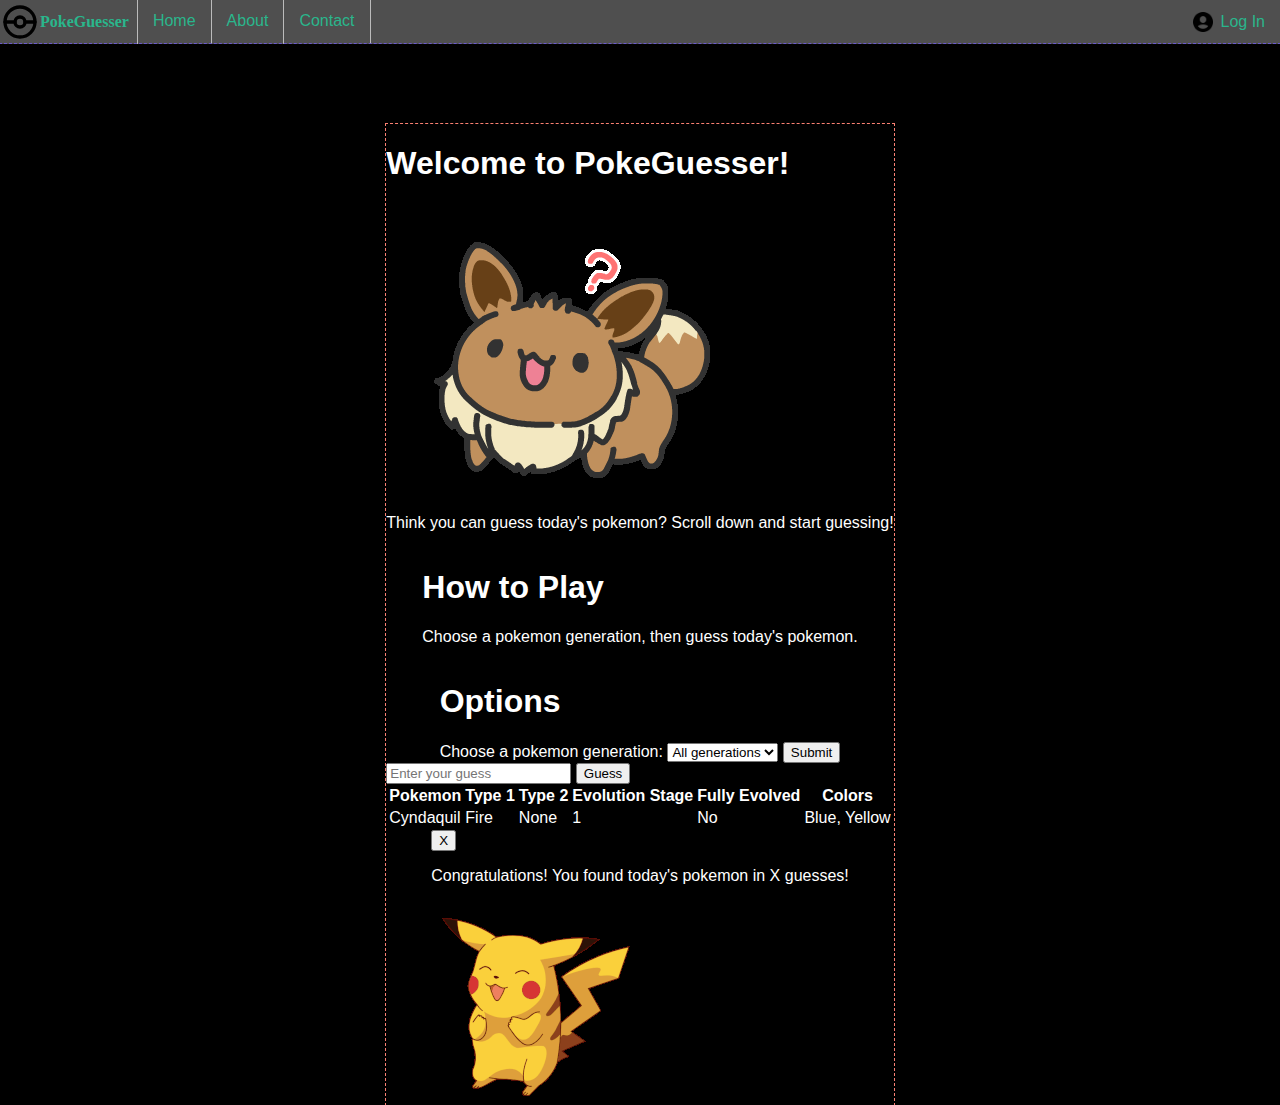
<file: pages/index.html>
<!DOCTYPE html>
<html lang="en">
    <head>
        <meta charset="UTF-8" />
        <meta name="viewport" content="width=device-width, initial-scale=1.0" />
        <title>PokeGuesser</title>
        <link rel="icon" href="../images/logo.svg" type="image/svg+xml" />
        <link rel="stylesheet" href="../style.css" />
    </head>
    <body>
        <nav>
            <ul>
                <li class="logo-navbar">
                    <img src="../images/logo.svg" alt="PokeGuesser logo" />
                    PokeGuesser
                </li>
                <li><a href="./index.html">Home</a></li>
                <li><a href="./about.html">About</a></li>
                <li><a href="./contact.html">Contact</a></li>
                <li class="login-navbar">
                    <a href="./login.html">
                        <img src="../images/profile.png" alt="profile" />
                        Log In
                    </a>
                </li>
            </ul>
        </nav>
        <main class="page">
            <div class="container home">
                <section id="welcome">
                    <h1>Welcome to PokeGuesser!</h1>
                    <img src="../images/eevee.gif" alt="">
                    <p>Think you can guess today's pokemon? Scroll down and start guessing!</p>
                </section>
                <section id="rules">
                    <h1>How to Play</h1>
                    <p>Choose a pokemon generation, then guess today's pokemon.</p>
                </section>
                <section id="options">
                    <h1>Options</h1>
                    <form action="#">
                        <label for="generation">Choose a pokemon generation:</label>
                        <select name="generation" id="generation">
                            <option value="0">All generations</option>
                            <option value="1">Kanto</option>
                            <option value="2">Johto</option>
                            <option value="3">Hoenn</option>
                            <option value="4">Sinnoh</option>
                            <option value="5">Unova</option>
                            <option value="6">Kalos</option>
                            <option value="7">Alola</option>
                            <option value="8">Galar & Hisui</option>
                            <option value="9">Paldea</option>
                        </select>
                        <button type="button">Submit</button>
                    </form>
                </section>
                <section id="guess">
                    <form id="guess-form" action="#" method="get">
                        <label for="userGuess">
                            <input type="text" name="userGuess" id="userGuess" placeholder="Enter your guess">
                            <button type="button">Guess</button>
                        </label>
                    </form>
                    <table>
                        <tr>
                            <th>Pokemon</th>
                            <th>Type 1</th>
                            <th>Type 2</th>
                            <th>Evolution Stage</th>
                            <th>Fully Evolved</th>
                            <th>Colors</th>
                        </tr>
                        <!-- Sample entry -->
                        <tr>
                            <td>Cyndaquil</td>
                            <td>Fire</td>
                            <td>None</td>
                            <td>1</td>
                            <td>No</td>
                            <td>Blue, Yellow</td>
                        </tr>
                    </table>
                </section>
                <div id="solved">
                    <div class="pop-up">
                        <button id="exit">X</button>
                        <p>Congratulations! You found today's pokemon in X guesses!</p>
                        <img src="../images/pikachu-clap.gif" alt="Pikachu applause">
                    </div>
                </div>
            </div>
        </main>
    </body>
</html>
</file>
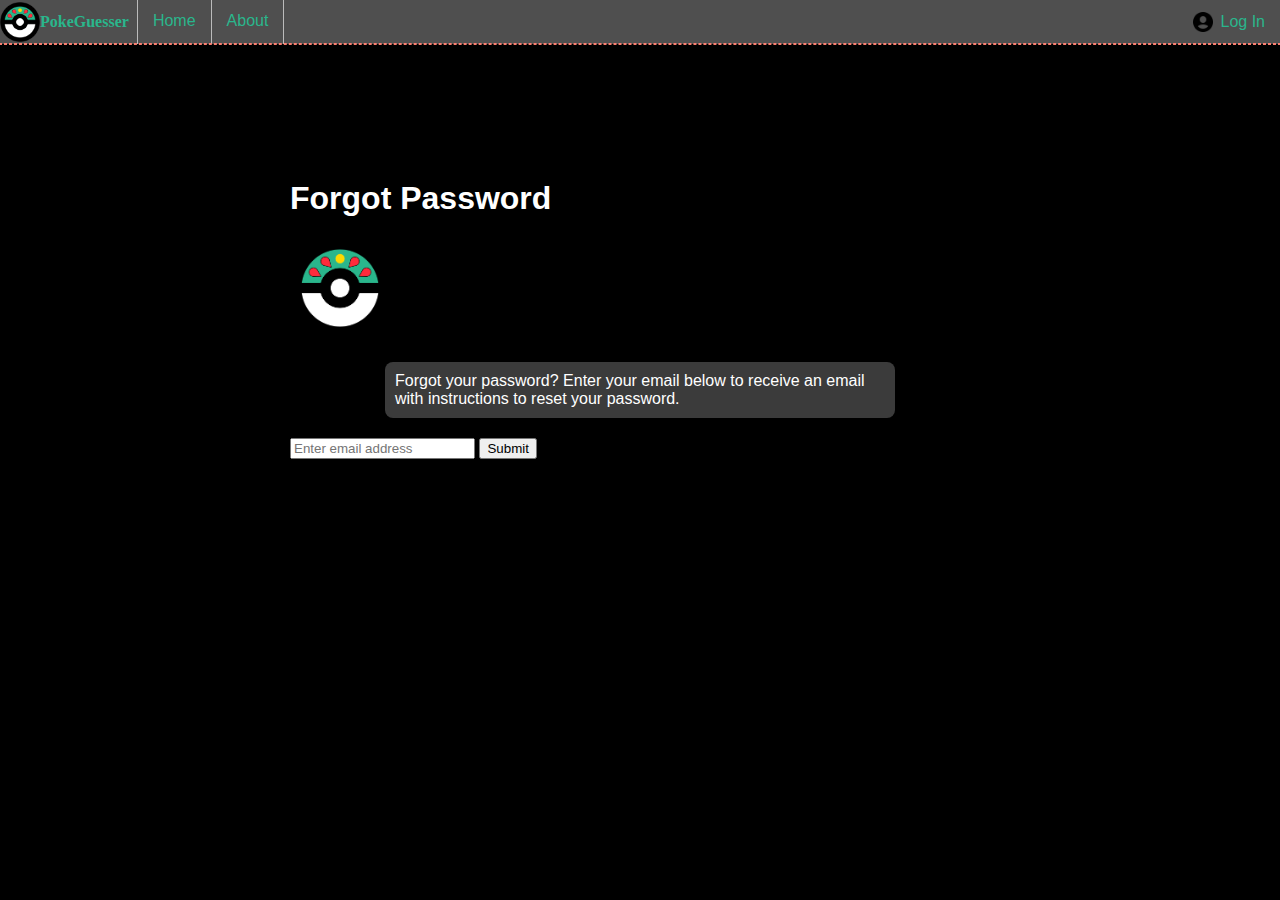
<file: pages/forgot-password.html>
<!DOCTYPE html>
<html lang="en">
    <head>
        <meta charset="UTF-8" />
        <meta name="viewport" content="width=device-width, initial-scale=1.0" />
        <title>PokeGuesser | Forgot Password</title>
        <link rel="icon" href="../images/favicon.ico" type="image/x-icon" />
        <link rel="stylesheet" href="../style.css" />
        <style>
            .formBackground {
                position: absolute;
                top: 140px;
                height: 400px;
                width: 700px;
                background-color: #000000;
                opacity: 0.4;
                border-radius: 10px;
            }
            
            .forgotPassForm {
                top: 140px;
                position: absolute;
                z-index: 1;
                height: 400px;
                width: 700px;
            }

            h1.formText {
                margin-top: 40px;
            }

            p {
                background-color: #3b3b3b;
                padding: 10px;
                border-radius: 8px;
                width: 70%;
                margin: 20px auto;
            }
        </style>
    </head>
    <body>
        <nav>
            <ul>
                <li class="logo-navbar">
                    <img src="../images/logo.png" alt="PokeGuesser logo" />
                    <span>PokeGuesser</span>
                </li>
                <li><a href="./index.html">Home</a></li>
                <li><a href="./about.html">About</a></li>
                <li class="login-navbar">
                    <a href="./login.html">
                        <img src="../images/profile.png" alt="profile" />
                        <span>Log In</span>
                    </a>
                </li>
            </ul>
        </nav>
        <div class="container">
            <div class="bg-pic"></div>
            <div class="formBackground"></div>
            <div class="flexbox forgotPassForm">
                <h1 class="formText">Forgot Password</h1>
                <img
                    src="../images/logo.png"
                    alt="PokeGuesser icon"
                    style="height: 100px; width: 100px"
                />
                <p>Forgot your password? Enter your email below to receive an email with instructions to reset your password.</p>
                <form class="userInfoForm" action="">
                    <label for="email" style="display: inline-block;">
                        <input
                            type="text"
                            name="email"
                            id="email"
                            placeholder="Enter email address"
                        />
                    </label>
                    <button type="button" id="submit">Submit</button>
                </form>
            </div>
        </div>
    </body>
</html>
</file>
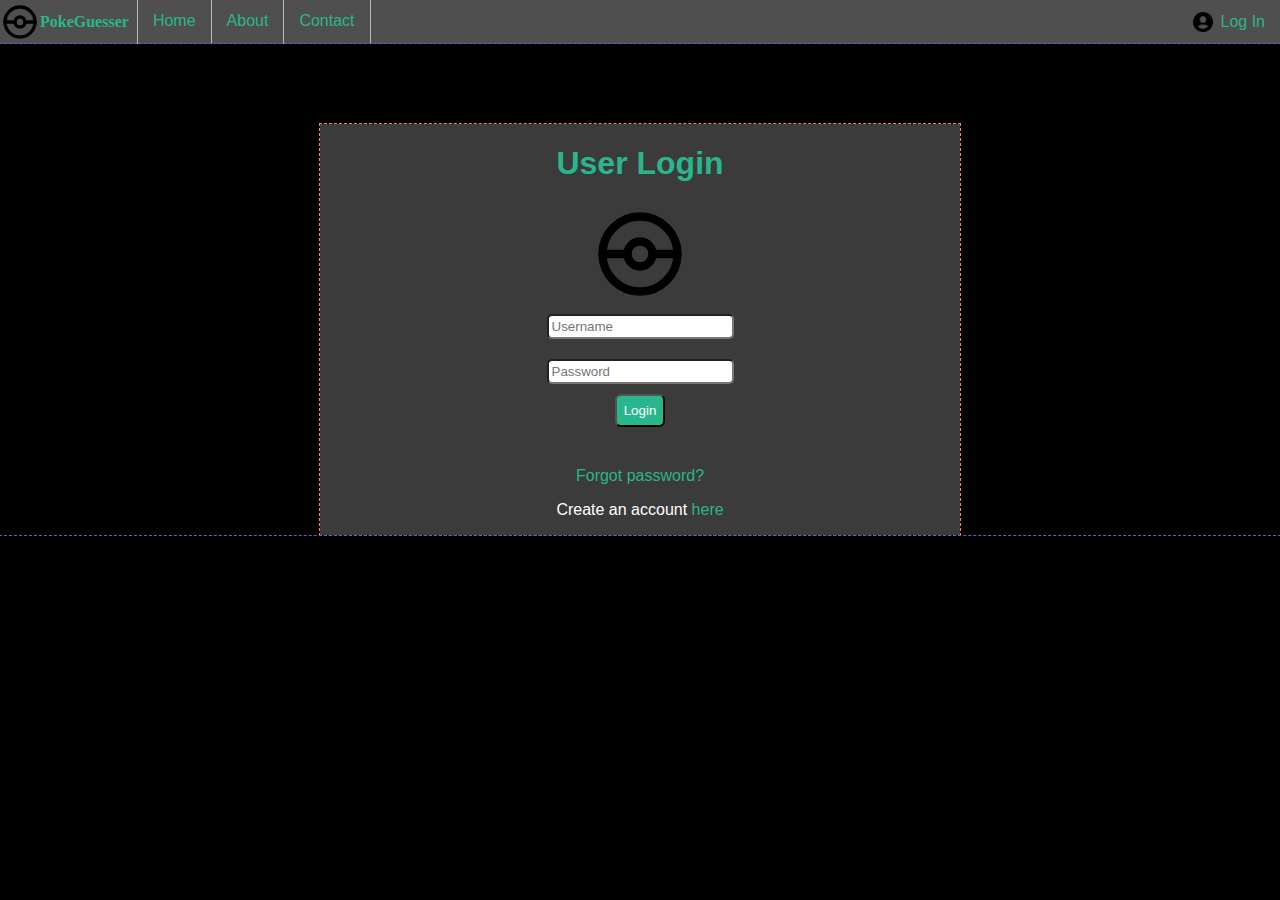
<file: pages/login.html>
<!DOCTYPE html>
<html lang="en">
    <head>
        <meta charset="UTF-8" />
        <meta name="viewport" content="width=device-width, initial-scale=1.0" />
        <title>PokeGuesser | Login</title>
        <link rel="icon" href="../images/logo.svg" type="image/svg+xml">
        <link rel="stylesheet" href="../style.css" />
        <style>
            h1 {
                color: rgb(42, 182, 140);
            }

            .login-form {
                margin: 0;
                width: 50%;
                background-color: #3b3b3b;
            }

            .login-form a:hover {
                color: rgb(151, 226, 204);
            }
        </style>
    </head>
    <body>
        <nav>
            <ul>
                <li class="logo-navbar"><img src="../images/logo.svg" alt="PokeGuesser logo">
                PokeGuesser</li>
                <li><a href="./index.html">Home</a></li>
                <li><a href="./about.html">About</a></li>
                <li><a href="./contact.html">Contact</a></li>
                <li class="login-navbar">
                    <a href="./login.html">
                        <img src="../images/profile.png" alt="profile" />
                        Log In
                    </a>
                </li>
            </ul>
        </nav>
        <main class="page">
            <div class="container login-form">
                <h1>User Login</h1>
                <img
                    src="../images/logo.svg"
                    alt="PokeGuesser icon"
                    style="height: 100px; width: 100px"
                />
                <form id="login" action="">
                    <label for="username">
                        <input
                            type="text"
                            name="username"
                            id="username"
                            placeholder="Username"
                        />
                    </label>
                    <label for="">
                        <input
                            type="password"
                            name=""
                            id=""
                            placeholder="Password"
                        />
                    </label>
                    <button type="button" id="login">Login</button>
                </form>
                <a href="">Forgot password?</a>
                <p>Create an account <a href="">here</a></p>
            </div>
        </main>
    </body>
</html>
</file>
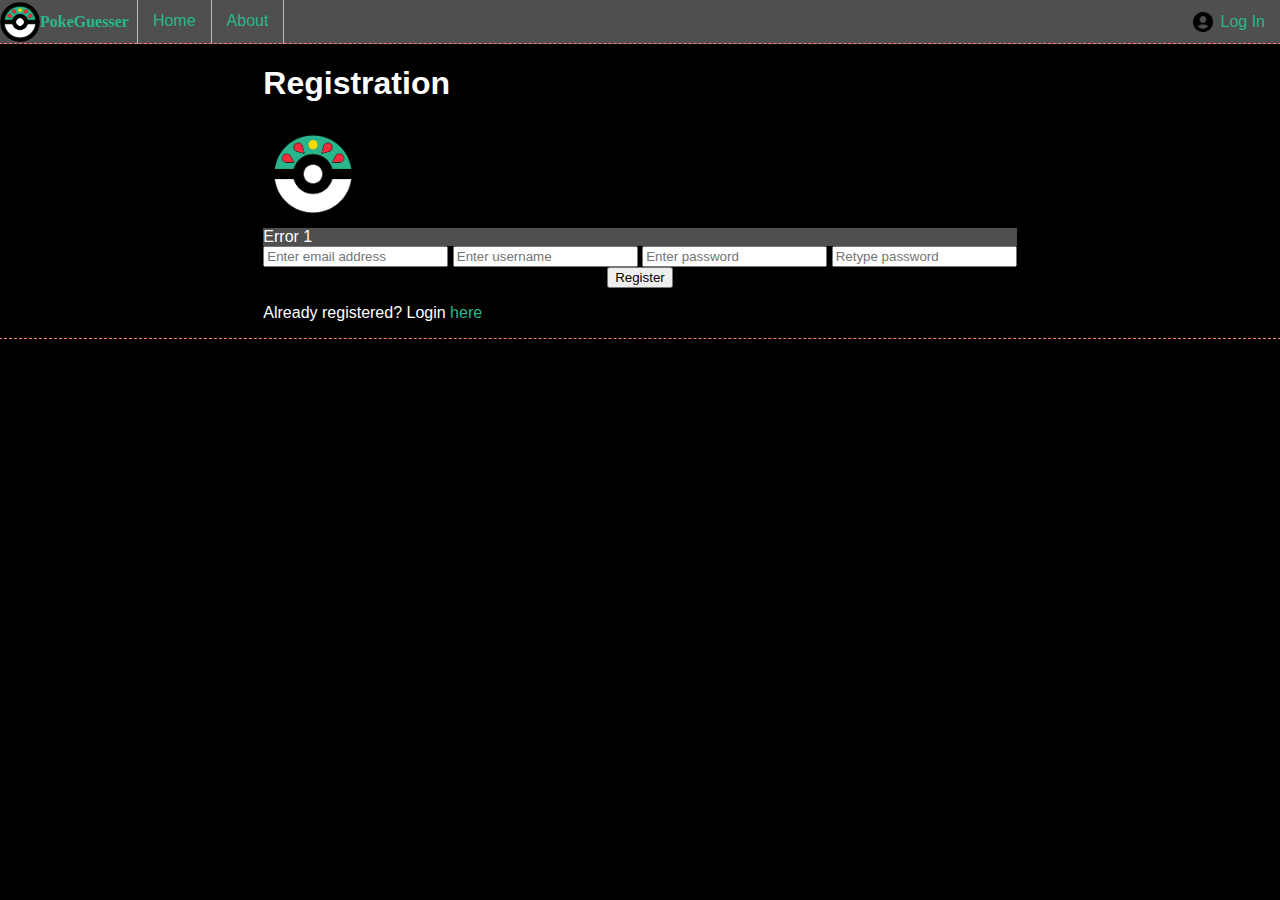
<file: pages/register.html>
<!DOCTYPE html>
<html lang="en">
    <head>
        <meta charset="UTF-8" />
        <meta name="viewport" content="width=device-width, initial-scale=1.0" />
        <title>PokeGuesser | Register</title>
        <link rel="icon" href="../images/favicon.ico" type="image/x-icon" />
        <link rel="stylesheet" href="../style.css" />
        <style>
            #register {
                display: block;
                margin: 0 auto;
            }
        </style>
    </head>
    <body>
        <nav>
            <ul>
                <li class="logo-navbar">
                    <img src="../images/logo.png" alt="PokeGuesser logo" />
                    <span>PokeGuesser</span>
                </li>
                <li><a href="./index.html">Home</a></li>
                <li><a href="./about.html">About</a></li>
                <li class="login-navbar">
                    <a href="./login.html">
                        <img src="../images/profile.png" alt="profile" />
                        <span>Log In</span>
                    </a>
                </li>
            </ul>
        </nav>
        <div class="container">
            <div class="bg-pic"></div>
            <div class="formBackground"></div>
            <div class="flexbox loginRgstrForm">
                <h1>Registration</h1>
                <img
                    src="../images/logo.png"
                    alt="PokeGuesser icon"
                    style="height: 100px; width: 100px"
                />
                <div class="formError">
                    <ul>
                        <li class="error">Error 1</li>
                    </ul>
                </div>
                <form class="userInfoForm" action="">
                    <label for="email">
                        <input
                            type="email"
                            name="email"
                            id="email"
                            placeholder="Enter email address"
                        />
                    </label>
                    <label for="username">
                        <input
                            type="text"
                            name="username"
                            id="username"
                            placeholder="Enter username"
                        />
                    </label>
                    <label for="password">
                        <input
                            type="password"
                            name="password"
                            id="password"
                            placeholder="Enter password"
                        />
                    </label>
                    <label for="">
                        <input
                            type="confirmPassword"
                            name="confirmPassword"
                            id="confirmPassword"
                            placeholder="Retype password"
                        />
                    </label>
                    <button type="button" id="register">Register</button>
                </form>
                <p>
                    Already registered? Login
                    <a href="../pages/login.html" class="here">here</a>
                </p>
            </div>
        </div>
    </body>
</html>
</file>
<file: style.css>
body {
    background-color: black;
    color: white;
    margin: 0;
    font-family: sans-serif;
}
/* navbar styling */
ul {
    margin: 0;
    padding: 0;
    display: flex;
    overflow: hidden;
    background-color: #4f4f4f;
}

li {
    list-style-type: none;
    border-right: 1px solid #bbb;
}

nav li:first-child {
    user-select: none;
}

nav a:hover {
    color: rgb(151, 226, 204);
}

li:last-child {
    border-right: none;
    justify-self: center;
}

li a {
    display: block;
    padding: 12px 15px;
    text-align: center;
}

.logo-navbar {
    display: flex;
    align-items: center;
    padding: 0 8px 0 0;
    box-sizing: border-box;
    font-weight: bold;
    font-family: 'Segoe UI';
    color: rgb(42, 182, 140);
}

.logo-navbar img {
    width: 40px;
    height: 40px;
}

.login-navbar {
    display: flex;
    width: 100%;
    justify-content: right;
}

.login-navbar a{
    display: flex;
    align-items: center;
}

.login-navbar img {
    width: 1.25rem;
    height: 1.25rem;
    margin-right: 8px;
}

a {
    text-decoration: none;
    color: rgb(42, 182, 140);
}

/* page styling */
.page {
    padding-top: 80px;
    outline: 1px dashed slateblue;
    display: flex;
    flex-direction: column;
    align-items: center;
}

.container {
    
    outline: 1px dashed salmon;
    display: flex;
    flex-direction: column;
    align-items: center;
}

/* index.html */


/* login.html */
form#login {
    display: flex;
    flex-direction: column;
    flex-wrap: wrap;
    align-items: center;
    width: 300px;
}

form#login label {
    margin: 10px 0;
}

form#login input {
    padding: 3px;
    border-radius: 5px;
}

button#login, input[type=submit] {
    color: white;
    padding: 7px;
    background-color: rgb(42, 182, 140);
    margin-bottom: 40px;
    border-radius: 6px;
}

button#login:hover {
    background-color: rgb(151, 226, 204);
}
</file>
